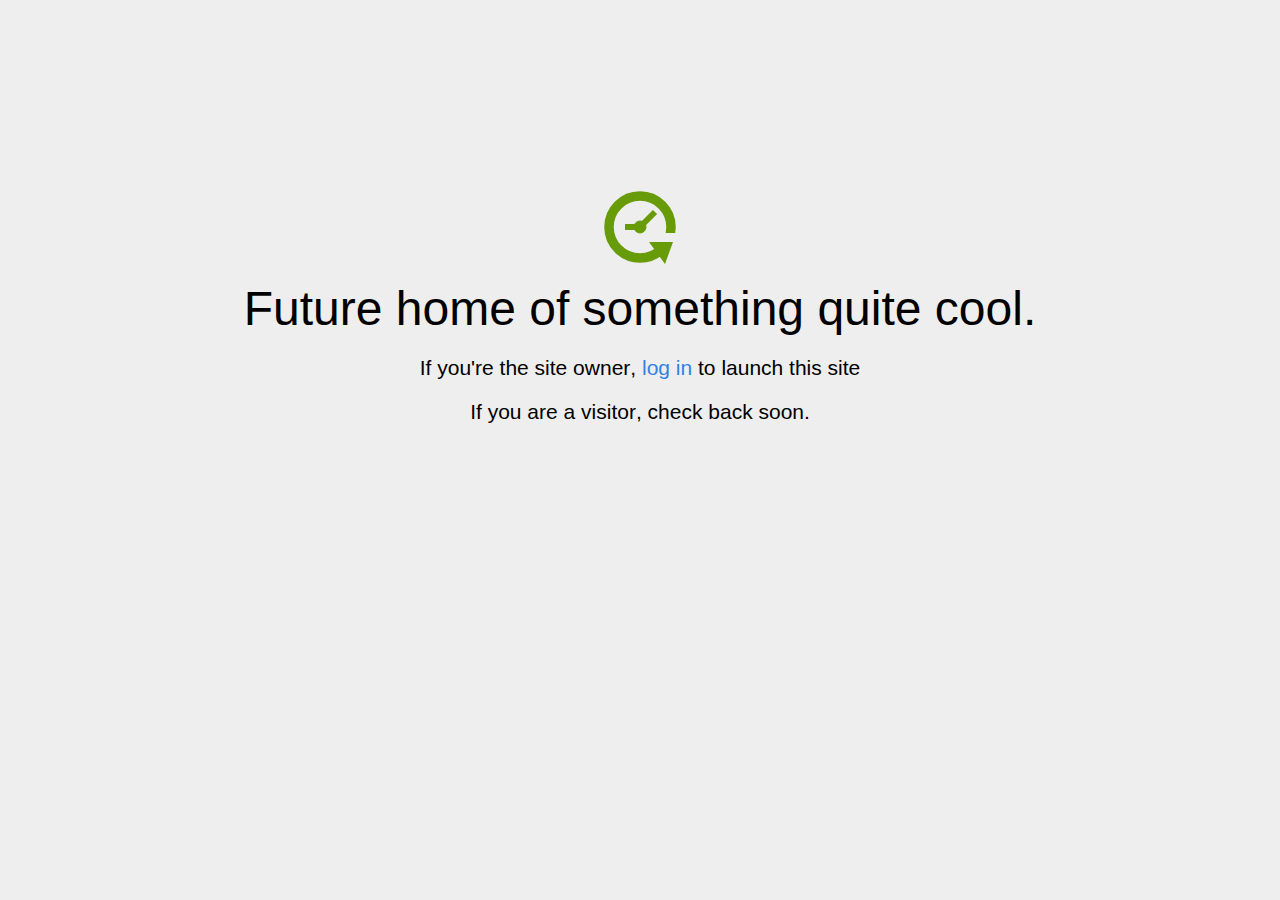
<file: public_html/home.html>
<!DOCTYPE html>
<html>
<head>
<title>Coming Soon</title>
<meta http-equiv="content-type" content="text/html; charset=utf-8" >
<meta name="viewport" content="width=device-width, initial-scale=1.0">
<style type="text/css">
body {
  /*background: linear-gradient(90deg, white, gray);*/
  background-color: #eee;
}

body, h1, p {
  font-family: "Helvetica Neue", "Segoe UI", Segoe, Helvetica, Arial, "Lucida Grande", sans-serif;
  font-weight: normal;
  margin: 0;
  padding: 0;
  text-align: center;
}

.container {
  margin-left:  auto;
  margin-right:  auto;
  margin-top: 177px;
  max-width: 1170px;
  padding-right: 15px;
  padding-left: 15px;
}

.row:before, .row:after {
  display: table;
  content: " ";
}

h1 {
  font-size: 48px;
  font-weight: 300;
  margin: 0 0 20px 0;
}

.lead {
  font-size: 21px;
  font-weight: 200;
  margin-bottom: 20px;
}

p {
  margin: 0 0 10px;
}

a {
  color: #3282e6;
  text-decoration: none;
}
</style>
</head>

<body>
<div class="container text-center" id="error">

  <svg height="100" width="100">
    <circle cx="50" cy="50" r="31" stroke="#679b08" stroke-width="9.5" fill="none" />
    <circle cx="50" cy="50" r="6" stroke="#679b08" stroke-width="1" fill="#679b08" />
    <line x1="50" y1="50" x2="35" y2="50" style="stroke:#679b08;stroke-width:6" />
    <line x1="65" y1="35" x2="50" y2="50" style="stroke:#679b08;stroke-width:6" />
    <path d="M59 65 L83 65 L75 87 Z" fill="#679b08" />
    <rect width="20" height="9" x="70" y="56" style="fill:#eee;stroke-width:0;" />
  </svg>
  <div class="row">
    <div class="col-md-12">
      <div class="main-icon text-success"><span class="uxicon uxicon-clock-refresh"></span></div>
      <h1>Future home of something quite cool.</h1>
      <p class="lead">If you're the <strong>site owner</strong>, <a href="/cpanel">log in</a> to launch this site</p>
      <p class="lead">If you are a <strong>visitor</strong>, check back soon.</p>
    </div>
  </div>

</div>

</body>
</html>
</file>
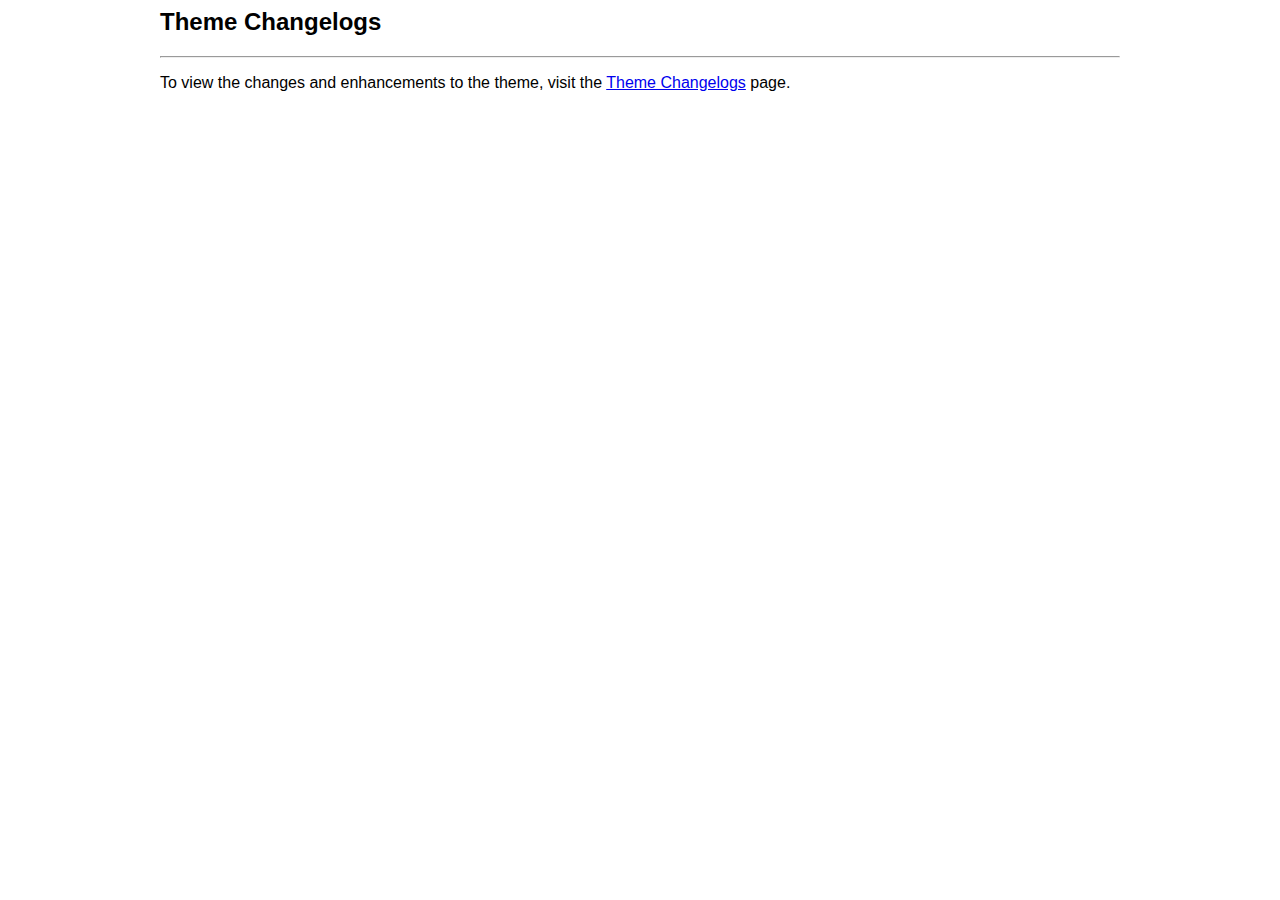
<file: public_html/wp-content/themes/Landing_v1.2.5_kingstheme.com/changelogs.html>
<html>
	<head>
		<meta http-equiv="Content-type" content="text/html; charset=utf-8"/>
		<title>Theme Changelogs</title>
		<style type="text/css" media="screen">
			body {
				font-family: sans-serif;
			}
			.pagewidth {
				width: 960px;
				margin: 0 auto;
			}

		</style>
	</head>
	<body>
		<div class="pagewidth">
			<h2>Theme Changelogs</h2>
			<hr />
			<p>
				To view the changes and enhancements to the theme, visit the <a href="http://themify.me/logs">Theme Changelogs</a> page.
			</p>
		</div>
	</body>
</html>
</file>
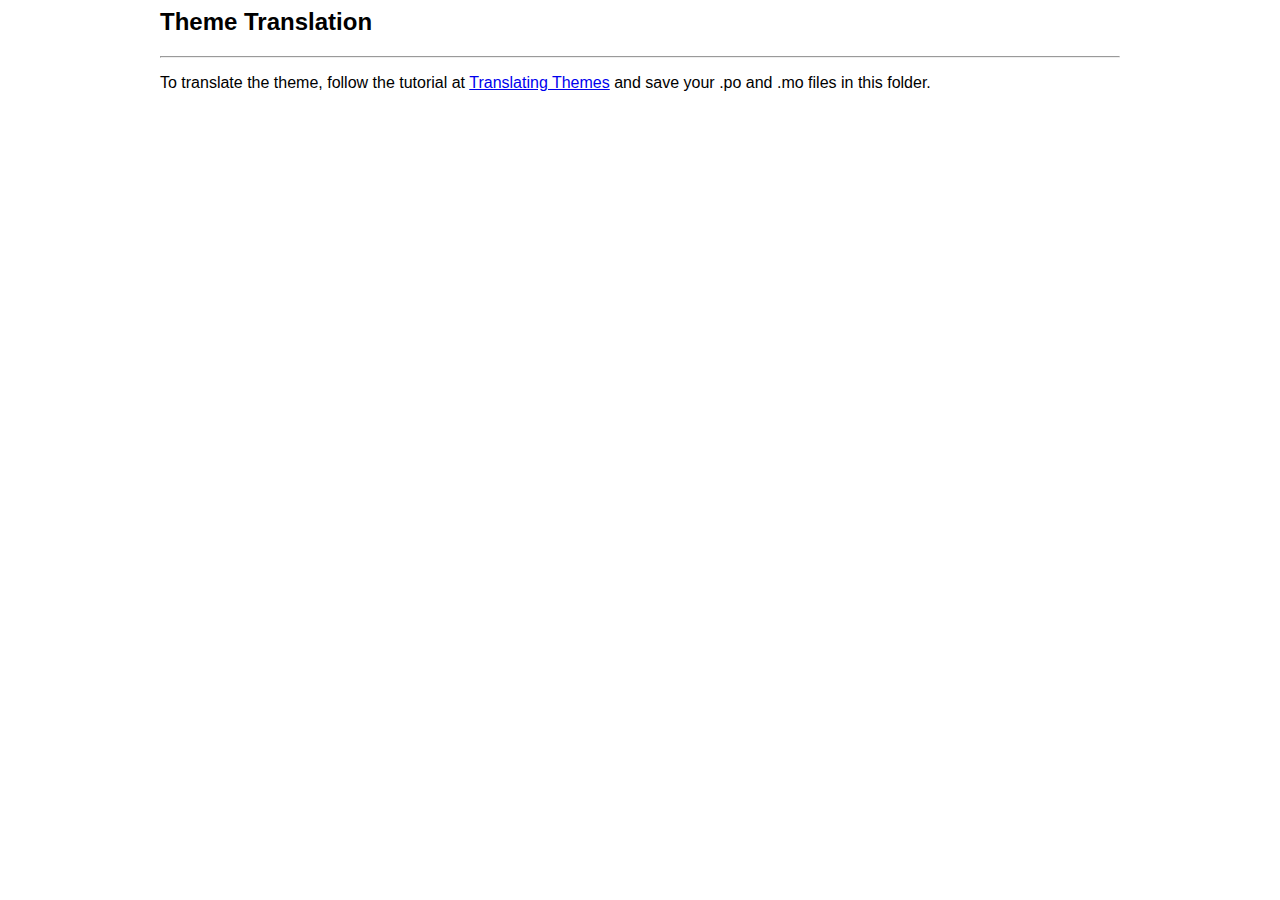
<file: public_html/wp-content/themes/Landing_v1.2.5_kingstheme.com/languages/readme.html>
<html>
	<head>
		<meta http-equiv="Content-type" content="text/html; charset=utf-8"/>
		<title>Theme Translation</title>
		<style type="text/css" media="screen">
			body {
				font-family: sans-serif;
			}
			.pagewidth {
				width: 960px;
				margin: 0 auto;
			}

		</style>
	</head>
	<body>
		<div class="pagewidth">
			<h2>Theme Translation</h2>
			<hr />
			<p>
				To translate the theme, follow the tutorial at <a href="http://themify.me/docs/translating-themes">Translating Themes</a>
				and save your .po and .mo files in this folder.
			</p>
		</div>
	</body>
</html>
</file>
